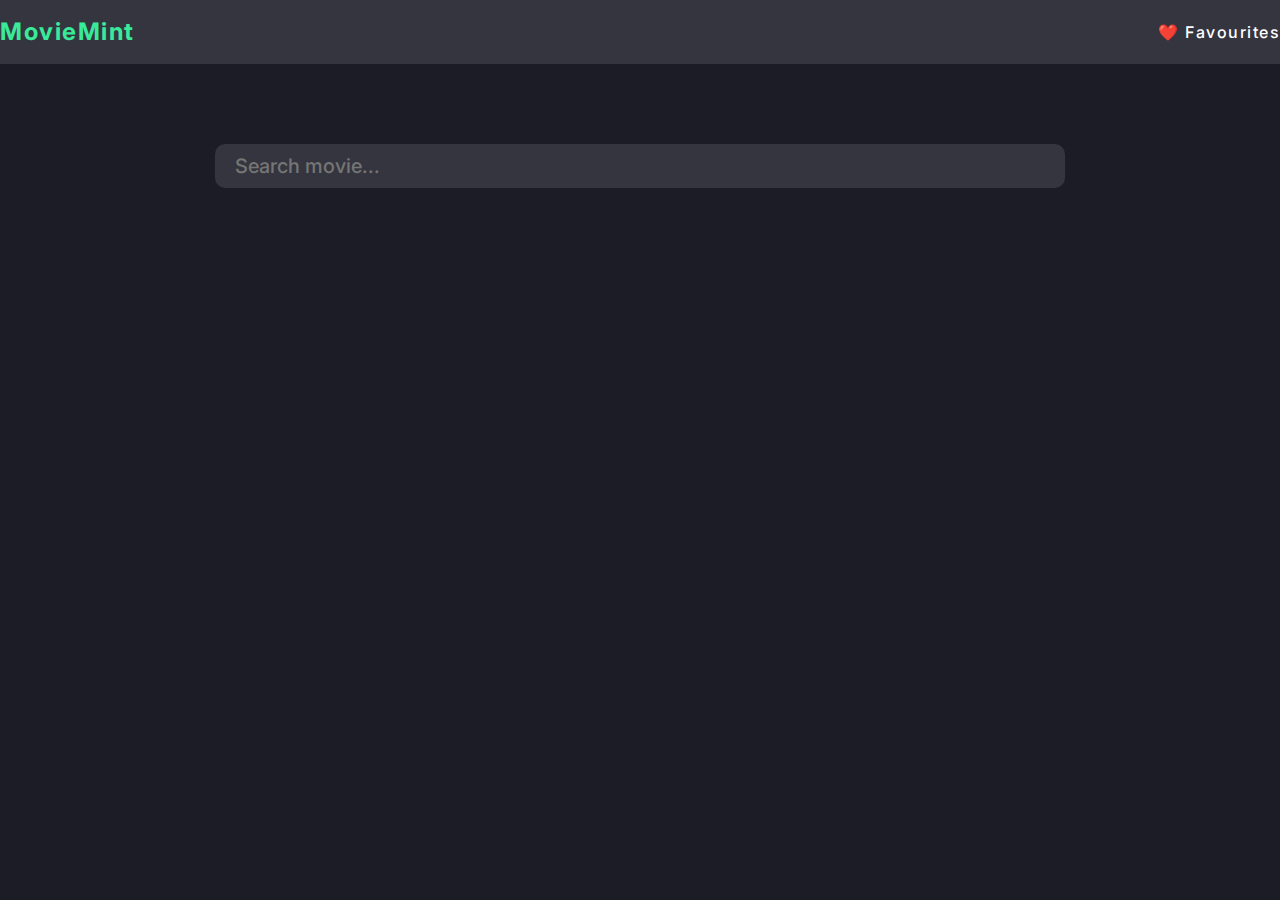
<file: index.html>
<!DOCTYPE html>
<html lang="en">
<head>
   <meta charset="UTF-8">
   <meta http-equiv="X-UA-Compatible" content="IE=edge">
   <meta name="viewport" content="width=device-width, initial-scale=1.0">
   <link rel="stylesheet" href="./css/style.css">
   <title>Movie Mint</title>
</head>
<body>

   <header class="header">
      <div class="main">
         <a href="index.html">MovieMint</a>
         <a href="favourites.html" class="favBtn">❤️ Favourites</a>
      </div>
   </header>

   <div class="main">
      <div class="search-box">
         <input type="search" id="search" autofocus autocomplete="off" placeholder="Search movie..." />
         <div class="movie-box" id="movie-box"></div>
      </div>
   </div>

   <script src="./js/index.js"></script>
</body>
</html>
</file>
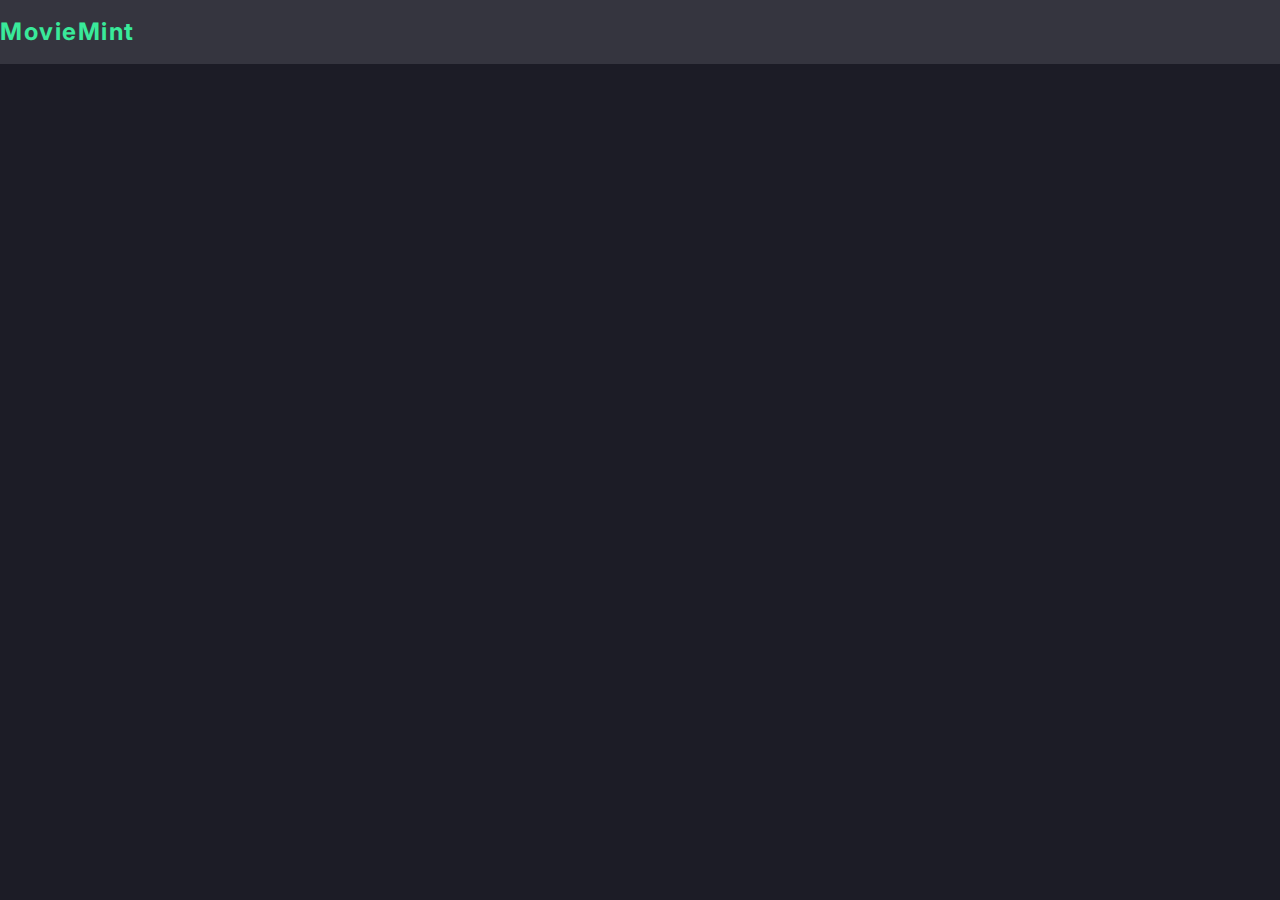
<file: favourites.html>
<!DOCTYPE html>
<html lang="en">
<head>
   <meta charset="UTF-8">
   <meta http-equiv="X-UA-Compatible" content="IE=edge">
   <meta name="viewport" content="width=device-width, initial-scale=1.0">
   <link rel="stylesheet" href="./css/style.css">
   <title>Favourites Movie</title>
</head>
<body>

   <header class="header">
      <div class="main">
         <a href="index.html">MovieMint</a>
      </div>
   </header>

   <div class="main">
      <div class="movieWrap"></div>
   </div>

   <script src="./js/favourites.js"></script>
</body>
</html>
</file>
<file: css/style.css>
@import url('https://fonts.googleapis.com/css2?family=Inter:wght@300;400;500;600;700&display=swap');
*{padding:0;margin:0;font-family: 'Inter', sans-serif; box-sizing:border-box}
body{background-color:#1c1c26}
.main{max-width:1280px;margin:0 auto}
.search-box{position: relative; display:flex;flex-direction:column;align-items:center;max-width:850px;margin:80px auto;}
.movie-box{position: absolute; top: 50px; left: 0; display: none; width: 100%; height: auto; background-color: #35353f; padding: 10px; border-radius: 10px;}
.box {display: flex; justify-content: space-between; align-items: center; gap: 10px; padding-bottom: 5px; margin-bottom: 5px; border-bottom: 1px solid #4c4c4c;}
.box:last-child { border-bottom: none; margin-bottom: 0px; padding-bottom: 0px;}
.movie-dtls { display: flex; align-items: center; justify-content: flex-start; gap: 10px; text-decoration: none;}
.box img{min-width: 40px; height: 40px; object-fit: cover; border-radius: 5px;}
.title {width:100%;display:flex; flex-direction: column; justify-content:space-between}
.title h2 { font-size: 16px; font-weight: 500; color: #fff;}
.title span { font-size: 14px; font-weight: 400; color: #fff;}
#search{width:100%;padding:10px 20px;background-color:#35353f;outline:none;border:none;color:#fff;font-size:20px; font-weight: 500; transition:1s; border-radius: 10px; }
.movie-info { max-width: 900px; display: flex; justify-content: flex-start; align-items:flex-start; gap: 30px; margin: 50px auto 0;}
.addToFav { font: 600 16px/18px Inter; padding: 5px 10px; background-color: #ffffff; color: #35353f; cursor: pointer; border-radius: 6px; border: none; outline: none;}
/* ------------------- */
.movie-details { display: flex; flex-direction: column; color: #fff;}
.movie-details h2 { font: 700 28px/30px Inter; margin-bottom: 30px;}
.miStrip { margin-bottom: 30px;}
.miStrip span { font: 500 18px/20px Inter; background-color: #fff; color: #35353f; padding: 4px 10px; border-radius: 50px; margin-bottom: 20px;}
.imdbrat { margin-bottom: 30px; font: 500 18px/20px Inter;}
.imdbrat span{ font: 700 30px/30px Inter;}
.movie-details p { font: 400 18px/26px Inter; margin-bottom: 30px;}
.lang,.director { font: 500 18px/20px Inter; margin-bottom: 20px;}
.add-btn { display: flex; justify-content: center; padding: 30px 0;}
.add-btn button { font: 700 24px/30px Inter; padding: 10px 30px; width: fit-content; background-color: #e2ba27; border: none; outline: none; cursor: pointer; border-radius: 12px;}
/* ------------------- */
.header {background-color: #35353f;}
.header .main { display: flex; justify-content: space-between; align-items: center; padding: 20px 0; }
.header a { font: 700 24px/24px Inter; color: #39ea9a; text-decoration: none; letter-spacing: 1.5px;}
.header .favBtn { background: none; border: none; outline: none; color: #fff; font: 500 16px/16px Inter; cursor: pointer;}
.movieWrap { display: grid; grid-template-columns: repeat(5,1fr); padding: 50px 0; gap: 20px 20px;}
/* ------------------- */
.movieCrd { border: 1px solid #ffffff; border-radius: 10px; overflow: hidden;}
.movieCrd img { width: 100%; height: 300px;}
.movieCrd button { width: 100%; font: 600 18px/24px Inter; padding: 10px 0; display: flex; justify-content: center; align-items: center; gap: 10px; border: none; outline: none; cursor: pointer; }
</file>
